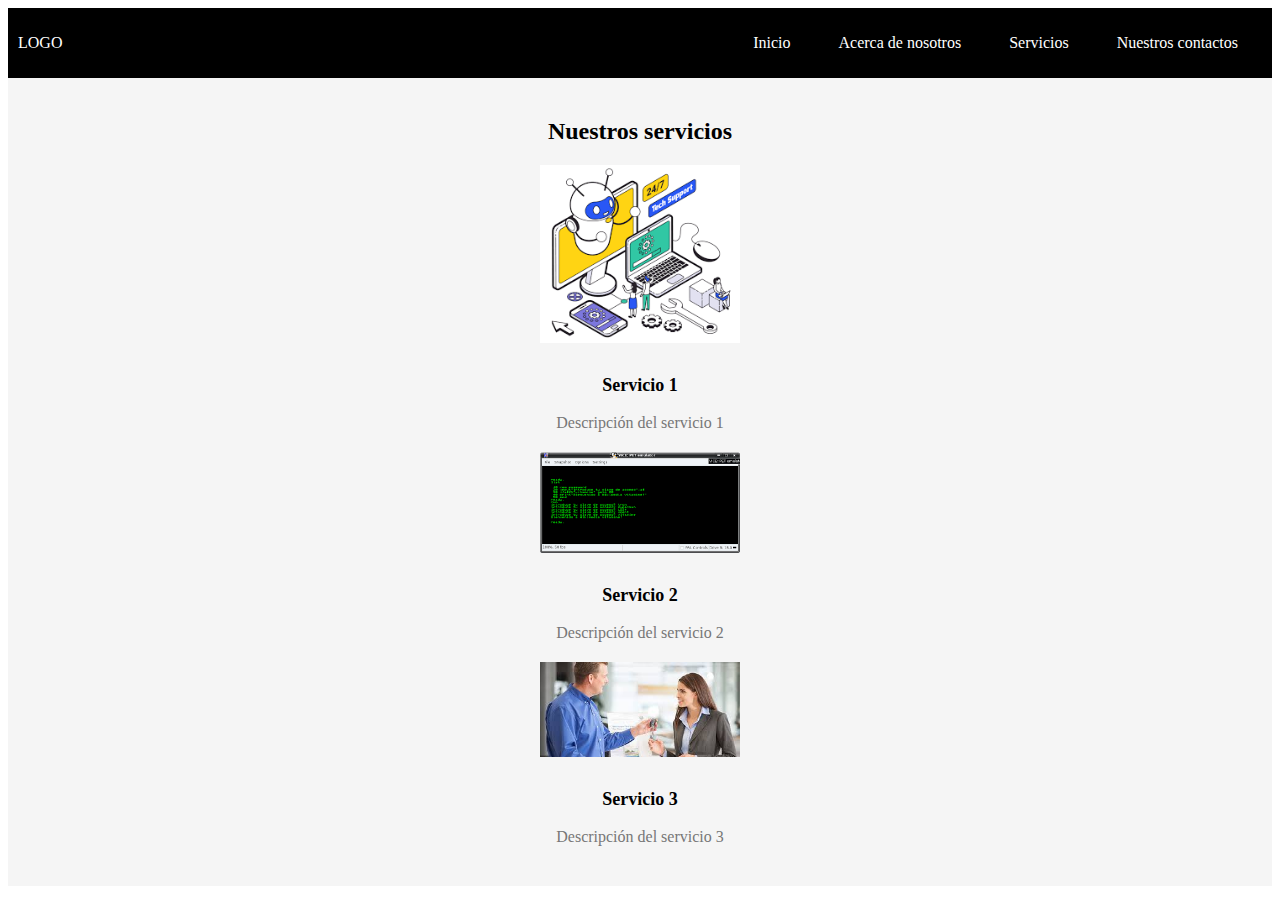
<file: servicios.html>
<!DOCTYPE html>
<html lang="es">
    <head>
        <title>Barra de Navegación</title>
        <link rel="stylesheet" type="text/css" href="style.css">
        <!--Sirve para poder ver en cualquier dispositivo movil-->
        <meta name="viewport" content="width=device-width, initial-scale=1">
    </head>

    <body>
        <div class="container-nav">
            <nav class="navbar" role="navigation">          
                <a href="index.html" class="brand">LOGO</a>          
                <ul class="nav-links">          
                    <li><a href="index.html">Inicio</a></li>          
                    <li><a href="acerca.html">Acerca de nosotros</a></li>          
                    <li><a href="servicios.html">Servicios</a></li>          
                    <li><a href="contactos.html">Nuestros contactos</a></li>          
                </ul>          
            </nav>
            <button class="button-menu-toggle">Menu</button> 
        </div>
        <section class="services">
            <h2>Nuestros servicios</h2>
            <div class="service">
              <img src="img/soporte tecnico.png" alt="Soporte Tecnico">
              <h3>Servicio 1</h3>
              <p>Descripción del servicio 1</p>
            </div>
            <div class="service">
              <img src="img/programacion.png" alt="Programacion">
              <h3>Servicio 2</h3>
              <p>Descripción del servicio 2</p>
            </div>
            <div class="service">
              <img src="img/postventa.jpeg" alt="Post-Venta">
              <h3>Servicio 3</h3>
              <p>Descripción del servicio 3</p>
            </div>
        </section>
          
        <script src="script.js"></script>
    </body>
</html>
</file>
<file: style.css>
body.ul {
  margin: 0;
  font-family: monospace;
  font-weight: bold;
  font-size: 20px;
  padding: 0;
  background-color: antiquewhite;
} 

.container {
  max-width: 800px;
  margin: auto;
  padding: 20px;
}

.row {
  display: flex;
  flex-wrap: wrap;
  margin: 10px;
}

.column {
  flex: 1;
  padding: 10px;
}

/*La propiedad CSS "display: inline;" se utiliza para hacer que 
los elementos de lista se muestren en línea, uno al lado del otro, 
en lugar de en bloques separados. Esto es útil para lograr una 
apariencia horizontal de la barra de navegación.*/

.container-nav {
    display: flex;  
    padding: 10px;  
    height: 50px;  
    background-color: black;  
  }  
  
  .navbar {  
    display: flex;  
    justify-content: space-between;  
    width: 100%;  
  }  
  
  .brand {  
    display: flex;  
    align-items: center;  
  }  
  
  li>a {  
    padding: 8px 24px;  
  }  
  
  li {  
    list-style-type: none;  
  }  
  
  a { 
    color: white;  
    text-decoration:none;  
  }  
  
  .nav-links {  
    display: flex;  
    align-items: center;  
    background-color: black;
  }  
  
  .button-menu-toggle {  
    display: none;  
  }  

  .img-container {
    display: inline-flex;
    flex-wrap: wrap;    
    justify-content: center;
  }

  .video-container {
    display: flex;
    flex-direction: column;
    align-items: center;
    gap: 50px;
    padding: 50px;
  }

  footer {
    position: absolute;
    bottom: 0;
    z-index: -1;
    display: flex;
    flex-direction: column;
    align-items: center;
    justify-content: center;
    background-color: aliceblue;
    min-height: 200px;
    text-align: center;
    }

  footer {
    background-color: #333;
    color: #fff;
  }
  
  footer button {
    background-color: #fff;
    color: #000;
    border-radius: 5px;
  }
  


  @media (max-width: 768px) {
    .column {  
      flex: 100%;  
    }  
  
    .nav-links {  
      display: none;  
    }  
  
    .button-menu-toggle {  
      display: block;  
      background-color: white;  
      border:none;  
      border-radius: 50px;  
      padding: 0 24px;  
      font-family: monospace;  
      font-weight: bold;  
      font-size: 20px;  
    }   
  
    .nav-links.nav-links-responsive {  
      position: absolute;  
      display: flex;  
      background-color: rgba(20,20,20,0.95);  
      width: 100%;  
      height: 100%;  
      top: 70px;  
      left: 0;  
      flex-direction: column;  
      padding-top: 200px;  
      align-items: center;  
      gap:70px;  
      font-size: 40px;  
    }
  
  }
  
  .img-container {
    flex-direction: column;
  }

.video-container {
  padding: 10px;
  gap: 5px;
}

  iframe, video {
    max-width: 90%;
  }

  .services {
    padding: 20px;
    background-color: #f5f5f5;
  }
  
  .services h2 {
    text-align: center;
  }
  
  .service {
    text-align: center;
    margin-bottom: 20px;
  }
  
  .service img {
    width: 200px;
    height: auto;
    margin-bottom: 10px;
  }
  
  .service h3 {
    font-size: 18px;
  }
  
  .service p {
    color: #777;
  }
</file>
